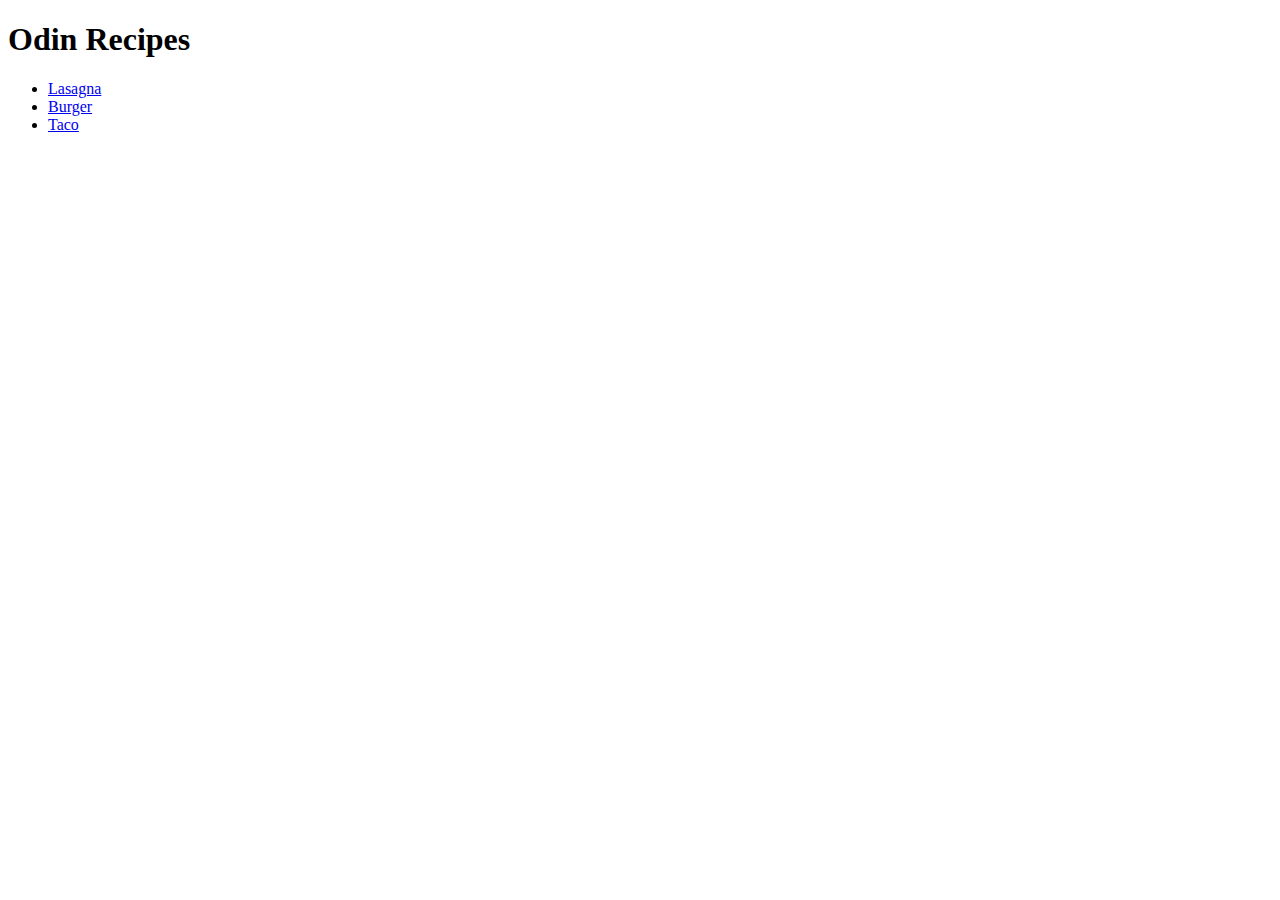
<file: index.html>
<!DOCTYPE html>
<html lang="en">
  <head>
    <meta charset="UTF-8">
    <title>Odin Recipes</title>
  </head>
  <body>
    <h1>Odin Recipes</h1>
    <ul>
      <li><a href="recipes/lasagna.html">Lasagna</a></li>
      <li><a href="recipes/burger.html">Burger</a></li>
      <li><a href="recipes/taco.html">Taco</a></li>
    </ul>
</body>
</html>
</file>
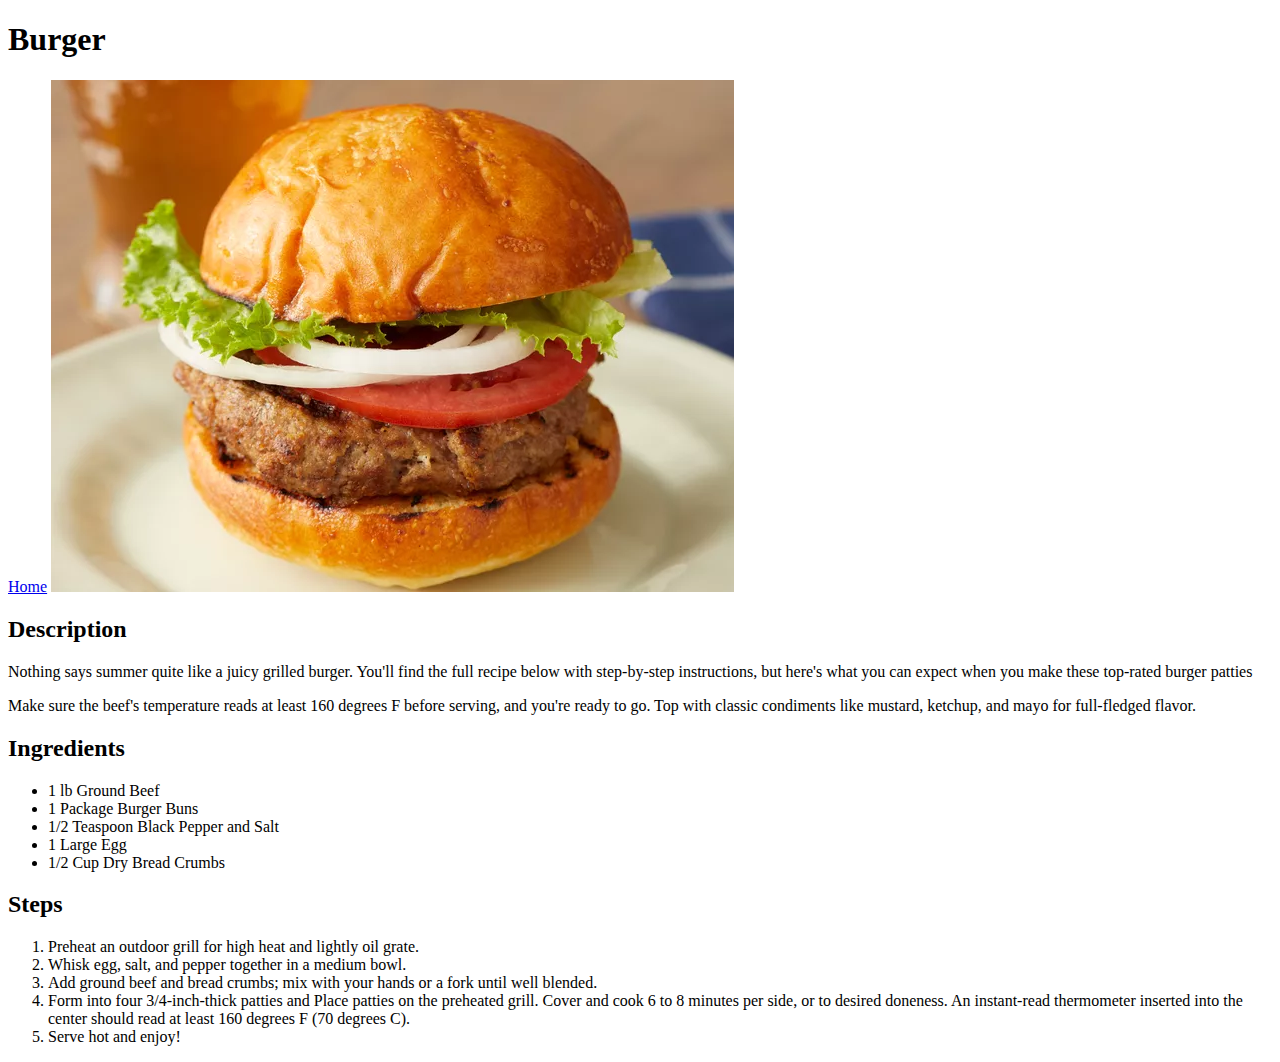
<file: recipes/burger.html>
<!DOCTYPE html>
<html lang="en">
  <head>
    <meta charset="UTF-8">
  </head>

  <body>
    <h1>Burger</h1>
      <a href="../index.html">Home</a>
  
      <img src="burger.jpg" alt="Finished meal">
    <h2>Description</h2>
      <p>Nothing says summer quite like a juicy grilled burger. You'll find the full recipe below with step-by-step instructions, but here's what you can expect when you make these top-rated burger patties</p>
        
      <p>Make sure the beef's temperature reads at least 160 degrees F before serving, and you're ready to go. Top with classic condiments like mustard, ketchup, and mayo for full-fledged flavor.</p>

    <h2>Ingredients</h2>
      <ul>
        <li>1 lb Ground Beef</li>
        <li>1 Package Burger Buns</li>
        <li>1/2 Teaspoon Black Pepper and Salt</li>
        <li>1 Large Egg</li>
        <li>1/2 Cup Dry Bread Crumbs</li>
      </ul>
    <h2>Steps</h2>
      <ol>
        <li>Preheat an outdoor grill for high heat and lightly oil grate.</li>
        <li>Whisk egg, salt, and pepper together in a medium bowl.</li>
        <li>Add ground beef and bread crumbs; mix with your hands or a fork until well blended.</li>
        <li>Form into four 3/4-inch-thick patties and Place patties on the preheated grill. Cover and cook 6 to 8 minutes per side, or to desired doneness. An instant-read thermometer inserted into the center should read at least 160 degrees F (70 degrees C).</li>
        <li>Serve hot and enjoy!</li>
      </ol>
  </body>
</html>
</file>
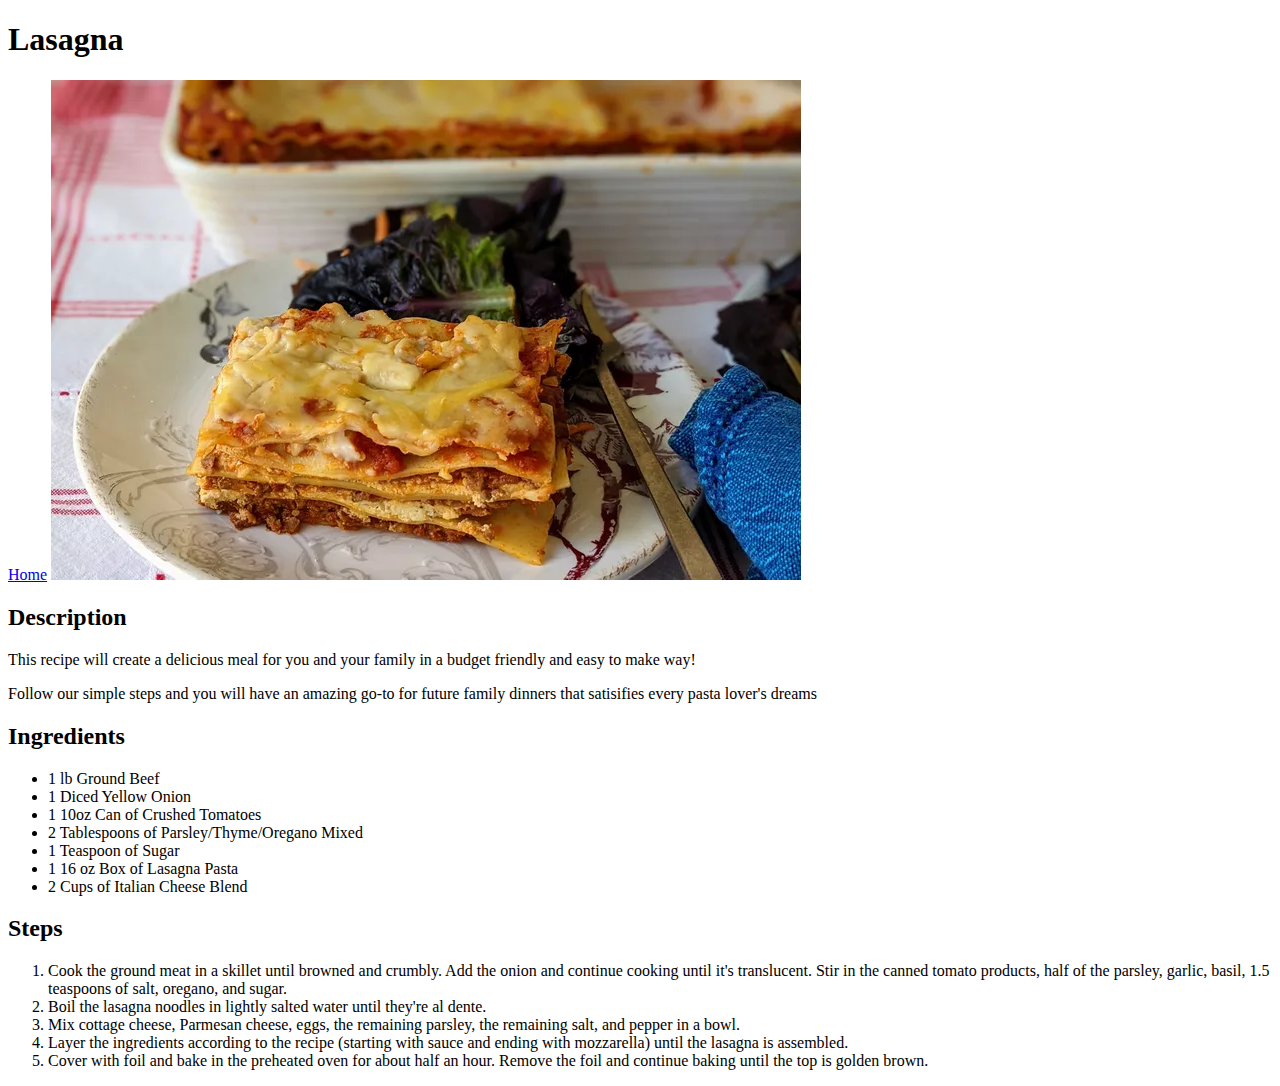
<file: recipes/lasagna.html>
<!DOCTYPE html>
<html lang="en">
  <head>
    <meta charset="UTF-8">
  </head>

  <body>
    <h1>Lasagna</h1>
      <a href="../index.html">Home</a>
  
      <img src="lasagna.jpg" alt="Finished meal">
    <h2>Description</h2>
      <p>This recipe will create a delicious meal for you and your family in a budget friendly and easy to make way!</p>
        
      <p>Follow our simple steps and you will have an amazing go-to for future family dinners that satisifies every pasta lover's dreams</p>

    <h2>Ingredients</h2>
      <ul>
        <li>1 lb Ground Beef</li>
        <li>1 Diced Yellow Onion</li>
        <li>1 10oz Can of Crushed Tomatoes</li>
        <li>2 Tablespoons of Parsley/Thyme/Oregano Mixed</li>
        <li>1 Teaspoon of Sugar</li>
        <li>1 16 oz Box of Lasagna Pasta</li>
        <li>2 Cups of Italian Cheese Blend</li>
      </ul>
    <h2>Steps</h2>
      <ol>
        <li>Cook the ground meat in a skillet until browned and crumbly. Add the onion and continue cooking until it's translucent. Stir in the canned tomato products, half of the parsley, garlic, basil, 1.5 teaspoons of salt, oregano, and sugar.</li>
        <li>Boil the lasagna noodles in lightly salted water until they're al dente.</li>
        <li>Mix cottage cheese, Parmesan cheese, eggs, the remaining parsley, the remaining salt, and pepper in a bowl.</li>
        <li>Layer the ingredients according to the recipe (starting with sauce and ending with mozzarella) until the lasagna is assembled.</li>
        <li>Cover with foil and bake in the preheated oven for about half an hour. Remove the foil and continue baking until the top is golden brown.</li>
      </ol>
  </body>
</html>
</file>
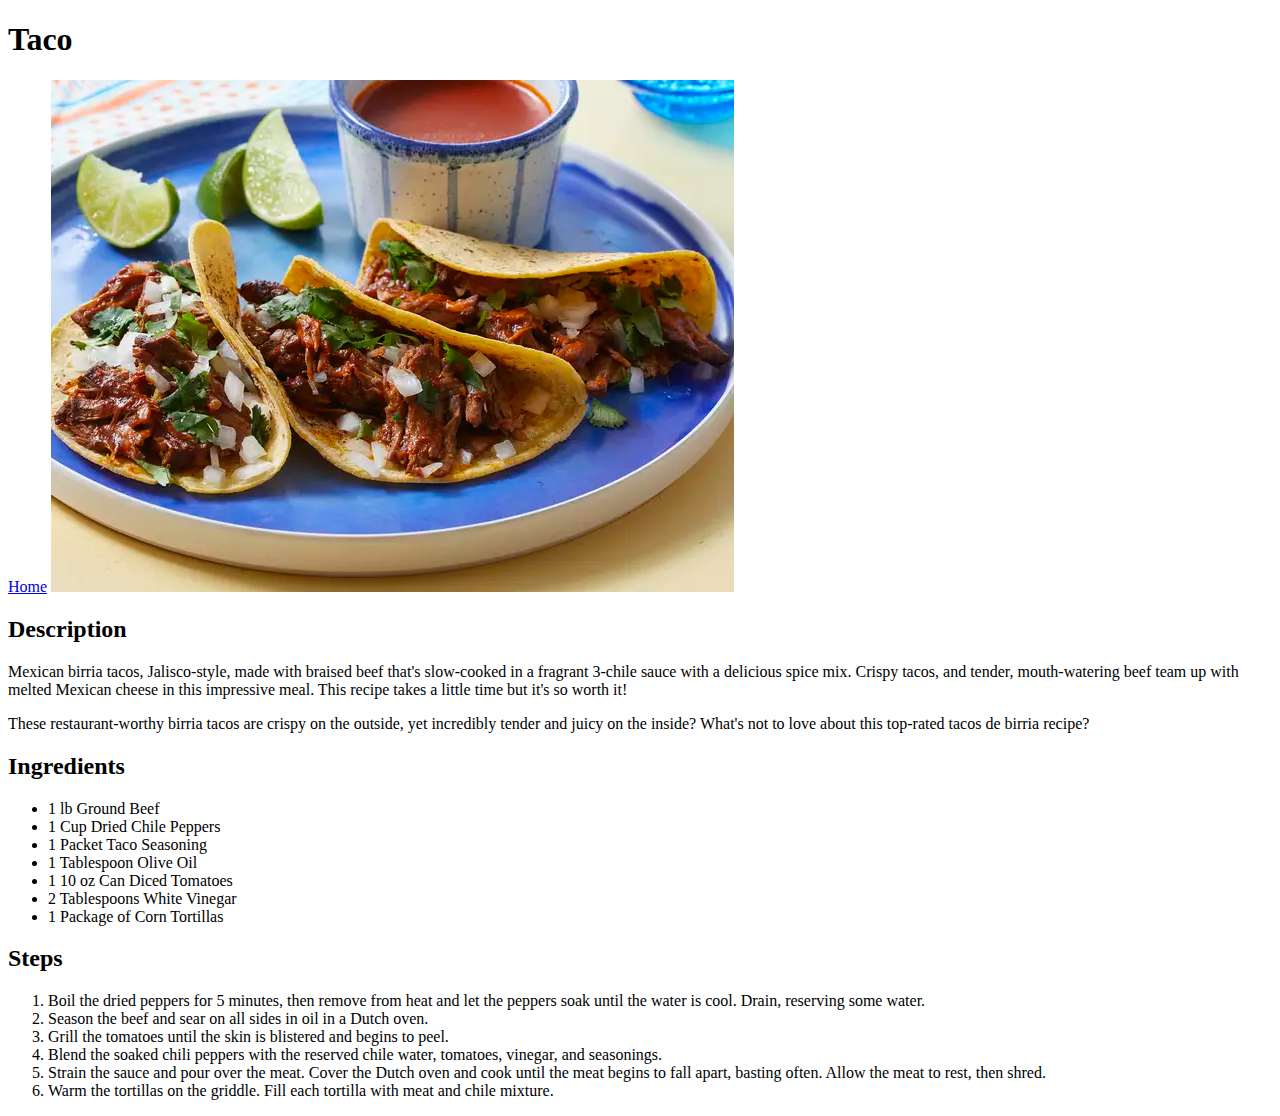
<file: recipes/taco.html>
<!DOCTYPE html>
<html lang="en">
  <head>
    <meta charset="UTF-8">
  </head>

  <body>
    <h1>Taco</h1>
      <a href="../index.html">Home</a>

      <img src="taco.jpg" alt="Finished meal">
    <h2>Description</h2>
      <p>Mexican birria tacos, Jalisco-style, made with braised beef that's slow-cooked in a fragrant 3-chile sauce with a delicious spice mix. Crispy tacos, and tender, mouth-watering beef team up with melted Mexican cheese in this impressive meal. This recipe takes a little time but it's so worth it!</p>

      <p>These restaurant-worthy birria tacos are crispy on the outside, yet incredibly tender and juicy on the inside? What's not to love about this top-rated tacos de birria recipe?</p>

    <h2>Ingredients</h2>
      <ul>
        <li>1 lb Ground Beef</li>
        <li>1 Cup Dried Chile Peppers</li>
        <li>1 Packet Taco Seasoning</li>
        <li>1 Tablespoon Olive Oil</li>
        <li>1 10 oz Can Diced Tomatoes</li>
        <li>2 Tablespoons White Vinegar</li>
        <li>1 Package of Corn Tortillas</li>
      </ul>
    <h2>Steps</h2>
      <ol>
        <li>Boil the dried peppers for 5 minutes, then remove from heat and let the peppers soak until the water is cool. Drain, reserving some water.</li>
        <li>Season the beef and sear on all sides in oil in a Dutch oven.</li>
        <li>Grill the tomatoes until the skin is blistered and begins to peel.</li>
        <li>Blend the soaked chili peppers with the reserved chile water, tomatoes, vinegar, and seasonings.</li>
        <li>Strain the sauce and pour over the meat. Cover the Dutch oven and cook until the meat begins to fall apart, basting often. Allow the meat to rest, then shred.</li>
        <li>Warm the tortillas on the griddle. Fill each tortilla with meat and chile mixture.</li>
      </ol>
  </body>
</html>
</file>
